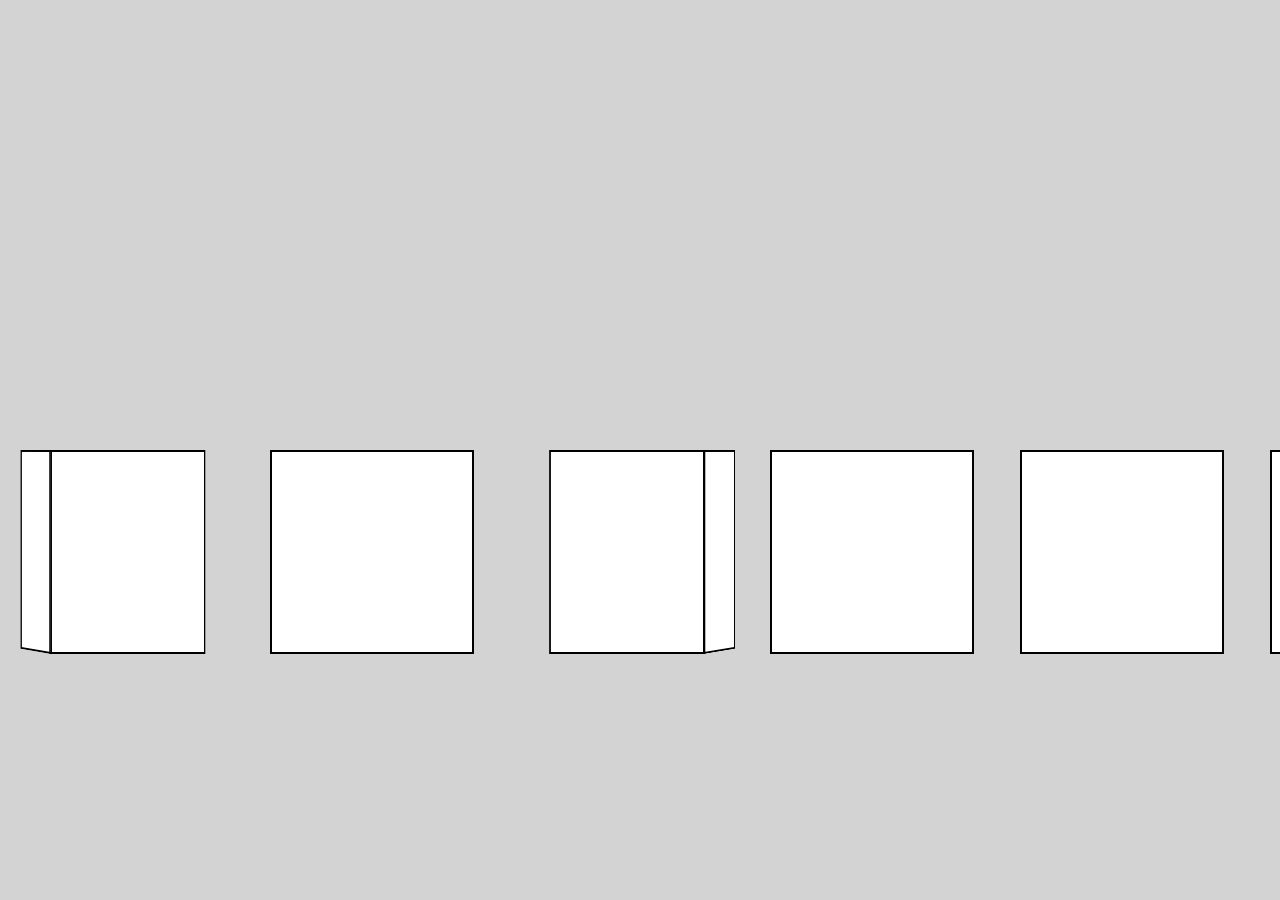
<file: test/index.html>
<!DOCTYPE html>
<html>
<head>
	<title>Test</title>
	<link rel="stylesheet" type="text/css" href="style.css">
</head>
<body>

	<div id="Wrapper">
		

		
		<ul id="uList">

			<li>
				<div class="box" id="one">
					
					<div class="innerBox left"></div>
					<div class="face"></div>	
					<div class="innerBox right"></div>

				</div>
			</li>

			<li>
				<div class="box">
					
					<div class="innerBox left"></div>
					<div class="face"></div>	
					<div class="innerBox right"></div>

				</div>
			</li>
			
			<li>
				<div class="box" id="three">
					
					<div class="innerBox left"></div>
					<div class="face"></div>	
					<div class="innerBox right"></div>

				</div>
			</li>	
			
			<li>
				<div class="box">
					
					<div class="innerBox left"></div>
					<div class="face"></div>	
					<div class="innerBox right"></div>

				</div>
			</li>

			<li>
				<div class="box">
					
					<div class="innerBox left"></div>
					<div class="face"></div>	
					<div class="innerBox right"></div>

				</div>
			</li>


			<li>
				<div class="box">
					
					<div class="innerBox left"></div>
					<div class="face"></div>	
					<div class="innerBox right"></div>

				</div>
			</li>

			<li>
				<div class="box">
					
					<div class="innerBox left"></div>
					<div class="face"></div>	
					<div class="innerBox right"></div>

				</div>
			</li>

			<li>
				<div class="box">
					
					<div class="innerBox left"></div>
					<div class="face"></div>	
					<div class="innerBox right"></div>

				</div>
			</li>

			<li>
				<div class="box">
					
					<div class="innerBox left"></div>
					<div class="face"></div>	
					<div class="innerBox right"></div>

				</div>
			</li>

			<li>
				<div class="box">
					
					<div class="innerBox left"></div>
					<div class="face"></div>	
					<div class="innerBox right"></div>

				</div>
			</li>

			<li>
				<div class="box">
					
					<div class="innerBox left"></div>
					<div class="face"></div>	
					<div class="innerBox right"></div>

				</div>
			</li>

			<li>
				<div class="box">
					
					<div class="innerBox left"></div>
					<div class="face"></div>	
					<div class="innerBox right"></div>

				</div>
			</li>




		</ui>	
	</div>

<script type="text/javascript" src="jquery-3.3.1.min.js"></script>
<script type="text/javascript" src="script.js"></script>
</body>
</html>
</file>
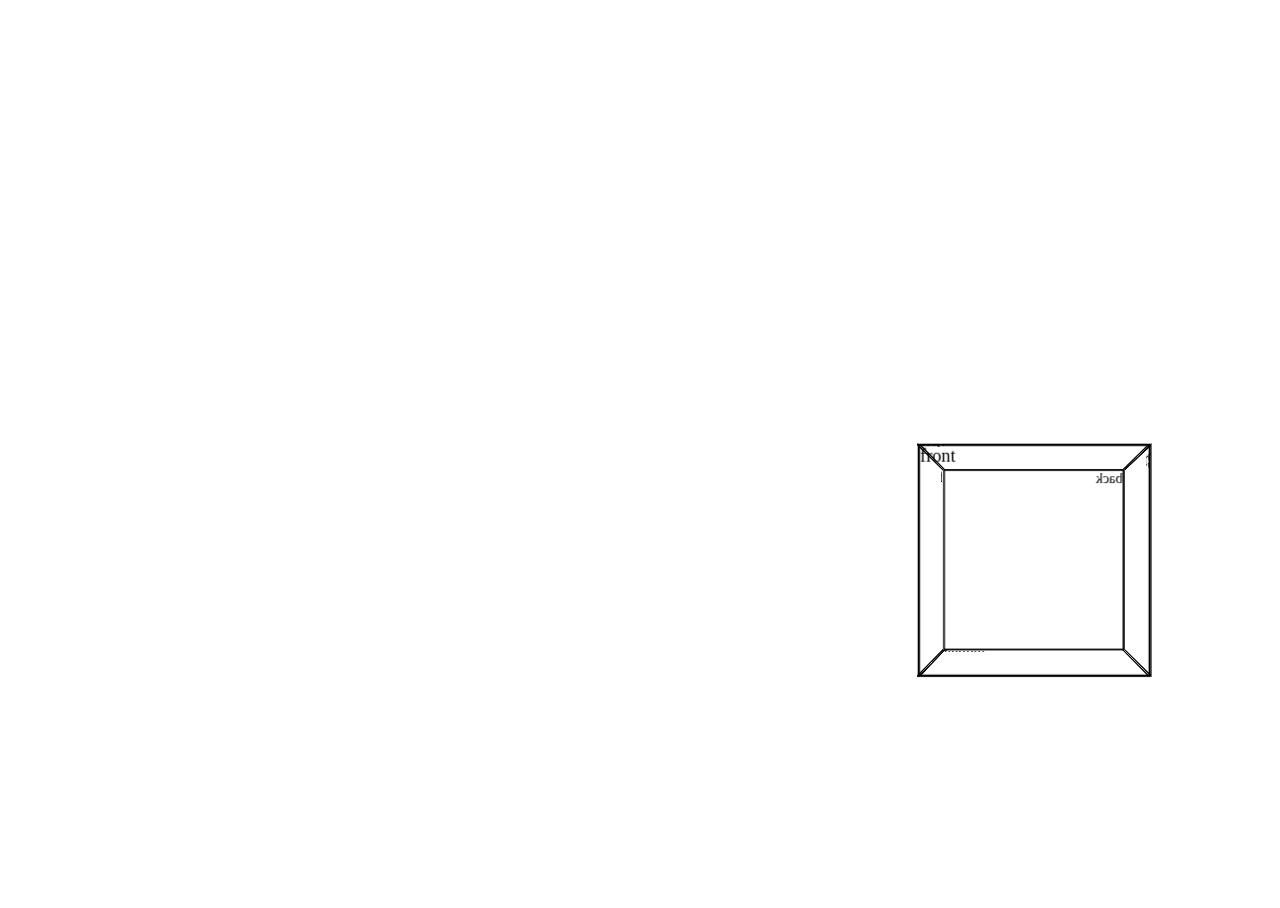
<file: test/cube/index.html>
<!DOCTYPE html>
<html>
<head>
	<title>Cube</title>
	<link rel="stylesheet" type="text/css" href="style.css">
</head>
<body>


	<div class="wrap">
	<div class="cube">
		<div class="front">front</div>
		<div class="back">back</div>
		<div class="top">top</div>
		<div class="bottom">bottom</div>
		<div class="left">left</div>
		<div class="right">right</div>
	</div>
</div>

</body>
</html>
</file>
<file: test/style.css>
*{


	margin: 0;
	padding: 0;
	text-align: center;

}


html, body{


	width: 100%;
	height: 100%;
	overflow: hidden;
}


#Wrapper{


	display: grid;
	width: 100%;
	height: 100%;
	perspective: 10000px;
	align-content: center;

	background-color: lightgray;


}

ul{
	position: relative;

	width: 3000px;
	display: grid;
	grid-template-columns: 1fr 1fr 1fr 1fr 1fr 1fr 1fr 1fr 1fr 1fr 1fr 1fr;
	list-style: none;
	left: 0;
	margin-left: 20px;



}

li{

	display: grid;
	align-self: center;



}

.innerBox{


	position: absolute;
	height: 200px;
	width: 50px;
	border: 2px solid black;
	perspective: 2000px;
	background-color: white;



}


.box{

	position: relative;
	transform-style: preserve-3d;
	transform: rotateY(0deg);
	perspective: 2000px;
	height: 100%;
	width: 100%;


	




}

.face{

	position: absolute;
	height: 200px;
	width: 200px;
	border: 2px solid black;
	background-color: white;


}

.left{

	transform: rotateY(-90deg) translateZ(25px) translateX(-25px);


}

.right{

	transform: rotateY(-90deg) translateZ(-175px) translateX(-25px);


}



.box{


	transition: transform 3s;
}

.one{



	transform: rotateY(40deg) !important
	;
}

.three{



	transform: rotateY(-40deg) !important;
}
</file>
<file: test/cube/style.css>
body, html{

	width: 100%;
	height: 100%;
	


}
	.wrap {
	
	top: 50%;
	left: 30%;
	position: relative;
	perspective: 800px;
	perspective-origin: 50% 100px;
	align-self: center;
	justify-self: center;
	}

	.cube {
	position: relative;
	width: 200px;
	transform-style: preserve-3d;
	}


	.cube div {
	position: absolute;
	width: 200px;
	height: 200px;
	border: 2px solid black;
	}

	.back {
	transform: translateZ(-100px) rotateY(180deg);
	}
	.right {
		transform: rotateY(-270deg) translateX(100px);
		transform-origin: top right;
	}
	.left {
		transform: rotateY(270deg) translateX(-100px);
		transform-origin: center left;
	}
	.top {
		transform: rotateX(-90deg) translateY(-100px);
		transform-origin: top center;
	}
	.bottom {
		transform: rotateX(90deg) translateY(100px);
		transform-origin: bottom center;
	}
	.front {
		transform: translateZ(100px);
	}


	@keyframes spin {
	from { transform: rotateY(0); }
	to { transform: rotateY(360deg); }
}

.cube {
	animation: spin 5s infinite linear;
}
</file>
